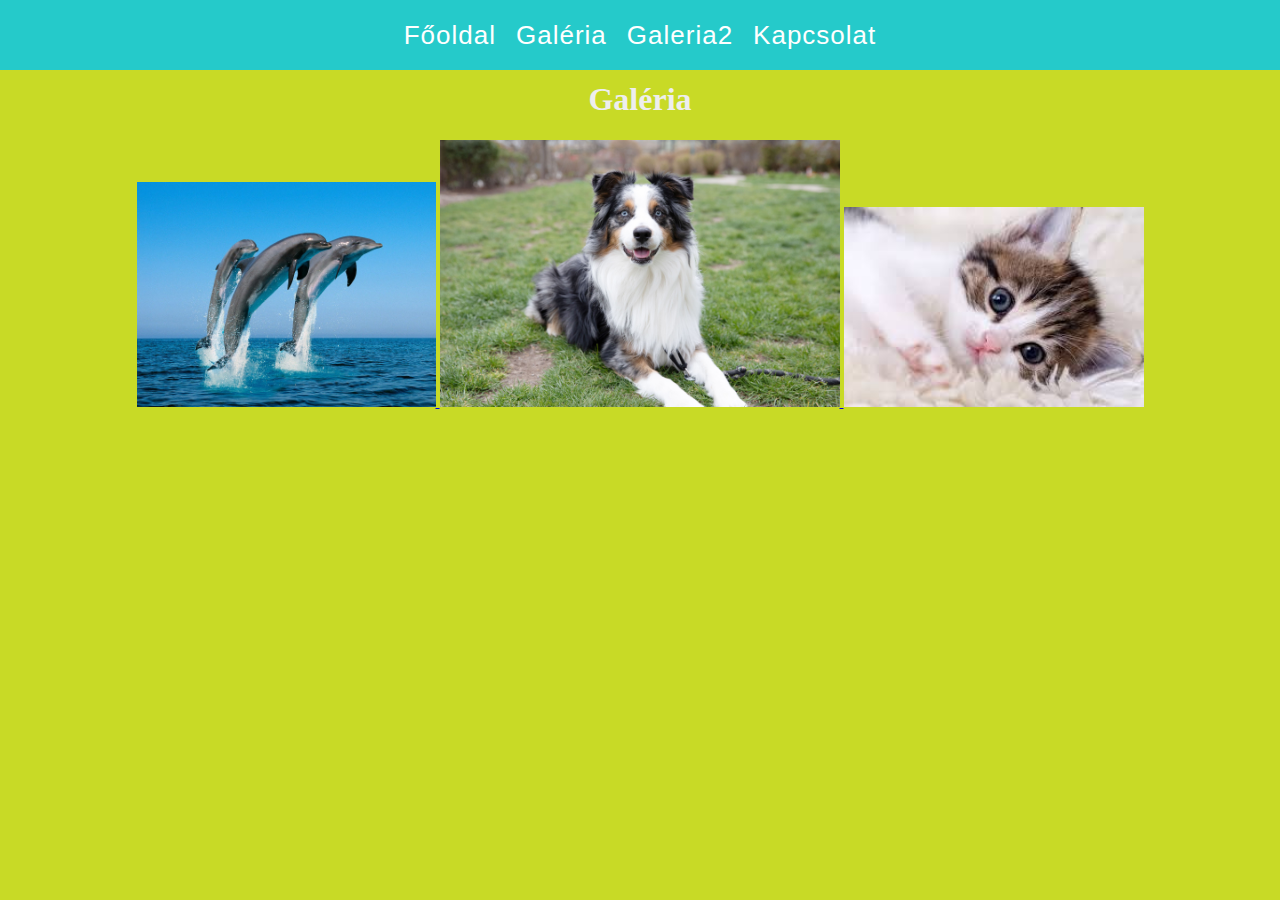
<file: gallery.html>
<!DOCTYPE html>
<html lang="en">
  <head>
    <meta charset="UTF-8" />
    <meta name="viewport" content="width=device-width, initial-scale=1.0" />
    <title>Képek</title>
    <link rel="stylesheet" href="style.css" />
  </head>
  <body>
    <nav>
      <a href="index.html">Főoldal</a>
      <a href="gallery.html">Galéria</a>
      <a href="gallery2.html">Galeria2</a>
      <a href="contact.html">Kapcsolat</a>
    </nav>
    <h1>Galéria</h1>
    <a href="delfin.html">
      <img src="img/delfin.jpg" width="299" />
    </a>
    <a href="kutya.html">
      <img src="img/kutya.jpg" width="400" />
    </a>
    <a href="cica.html">
      <img src="img/cica.jpg" width="300" />
    </a>
  </body>
</html>
</file>
<file: style.css>
:root {
  --menu-display: flex;
}

body {
  background-color: rgb(200, 218, 38);
  color: rgb(238, 238, 238);
}
html {
  text-align: center;
  margin: 0;
  padding-top: 60px;
}

#gombok {
  background-color: #a8b346;
  border: none;
  color: white;
  padding: 15px 32px;
  text-align: center;
  text-decoration: none;
  display: inline-block;
  font-size: 25px;
}

nav {
  background-color: rgb(37, 202, 202);
  padding: 5px 0px;
  text-align: center;
  position: fixed;
  top: 0%;
  width: 100%;
  height: 60px;
  display: var(--menu-display);
  align-items: center;
  justify-content: center;
  left: 0;
  transition: bottom 0.5s ease;
}

nav a {
  color: white;
  text-decoration: none;
  font-size: 26px;
  font-family: "Gill Sans", "Gill Sans MT", Calibri, "Trebuchet MS", sans-serif;
  letter-spacing: 1px;
  padding: 2px 10px;
}

nav a:hover {
  background-color: grey;
}

#menuCheckBox {
  display: none;
}
#menuLabel {
  cursor: pointer;
  display: none;
}

@media screen and (max-width: 600px) {
  :root {
    --bottom-menu-bottom-position: -50px;
  }

  nav a {
    font-size: 22px;
  }
  nav {
    flex-direction: column;
    height: auto;
    bottom: 50px;
    top: auto;
    bottom: var(--bottom-menu-bottom-position);
    padding: 0;
  }
  html {
    padding-top: 0px;
    padding-bottom: 50px;
  }
  #menuLabel {
    position: fixed;
    bottom: 0%;
    height: 50px;
    background-color: rgb(49, 42, 73);
    align-items: center;
    justify-content: center;
    display: flex;
    color: aliceblue;
    width: 100%;
    font-size: larger;
    left: 0;
  }
}

body:has(#menuCheckBox:checked) {
  --bottom-menu-bottom-position: 50px;
}

#DivIMG {
  border-radius: 2px solid black;
  width: 400px;
  height: 400px;
}
</file>
